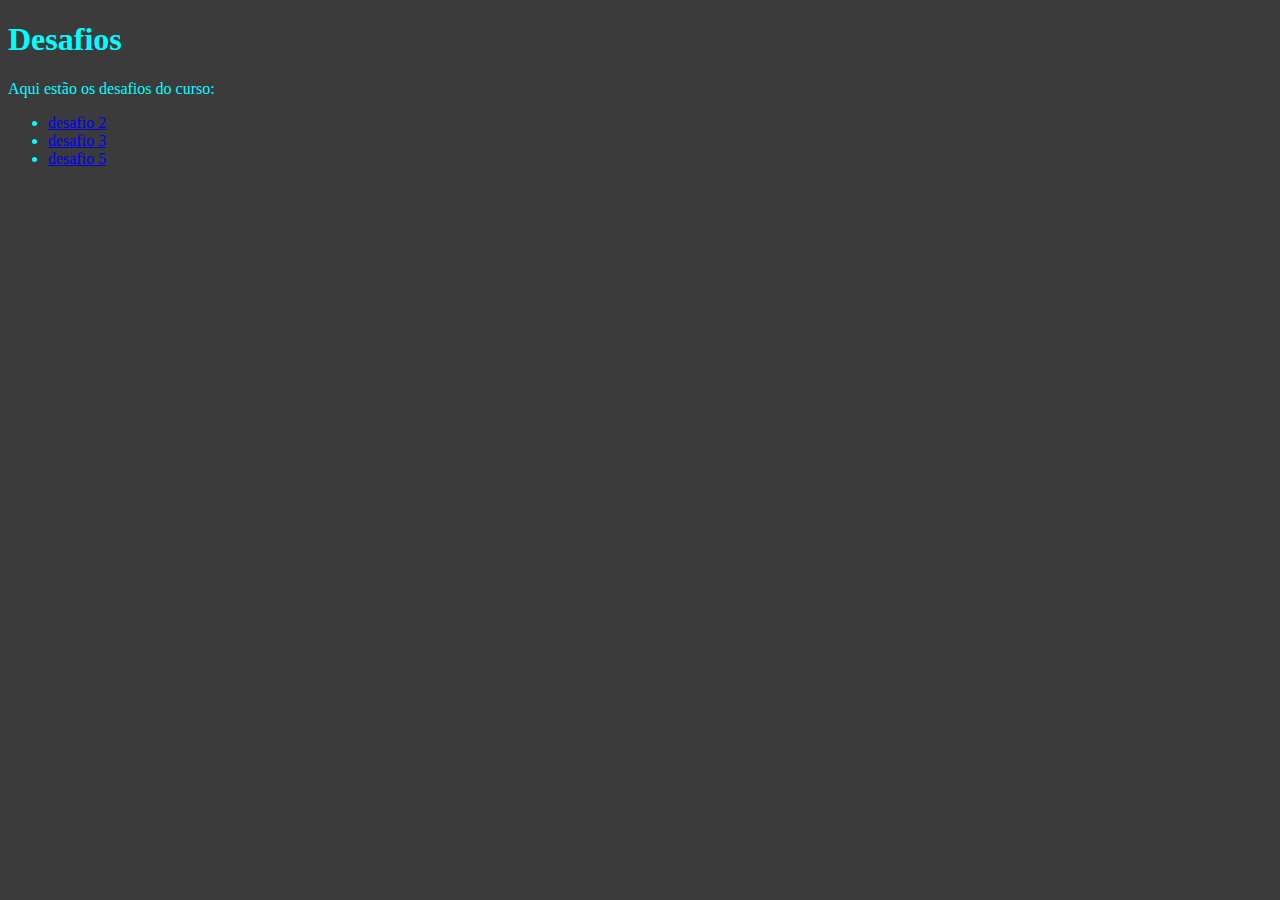
<file: index.html>
<!DOCTYPE html>
<html lang="pt-br">
<head>
    <meta charset="UTF-8">
    <meta name="viewport" content="width=device-width, initial-scale=1.0">
    <title>inicio</title>
    <link rel="shortcut icon" href="src/img/favicon.ico" type="image/x-icon">
    <link rel="stylesheet" href="src/style/style.css">
</head>
<body>
    <h1>Desafios</h1>
    <p>Aqui estão os desafios do curso:
        <ul>
            <li> <a href="desafio2.html">desafio 2</a></li>
            <li><a href="desafio3.html">desafio 3</a></li>
            <li> <a href="desafio5.html">desafio 5</a></li>
        </ul>
    </p>
</body>
</html>
</file>
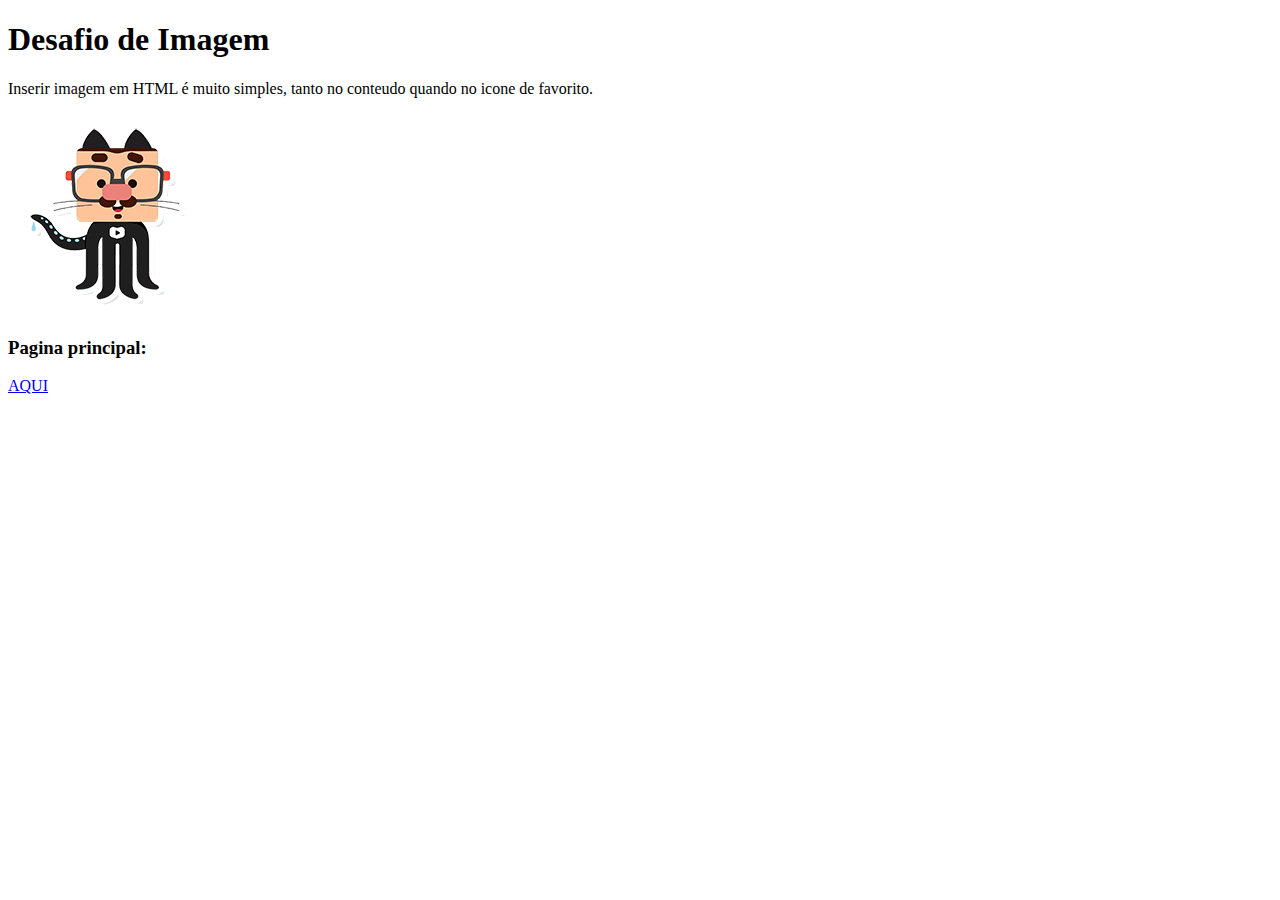
<file: desafio2.html>
<!DOCTYPE html>
<html lang="pt-br">
    <head>
        <meta charset="UTF-8">
        <meta name="viewport" content="width=device-width, initial-scale=1.0">
        <title></title>
        <link rel="shortcut icon" href="src/img/favicon.ico" type="image/x-icon">
    </head>
    <body>
        <h1>Desafio de Imagem</h1>
        <p>Inserir imagem em HTML é muito simples, tanto no conteudo quando no icone de favorito.</p>
        <img src="src/img/desafio2/github-m.png" alt="github img"><br>
        <h3>Pagina principal:</h3> 
        <a href="index.html" >AQUI</a>
    </body>
</html>
</file>
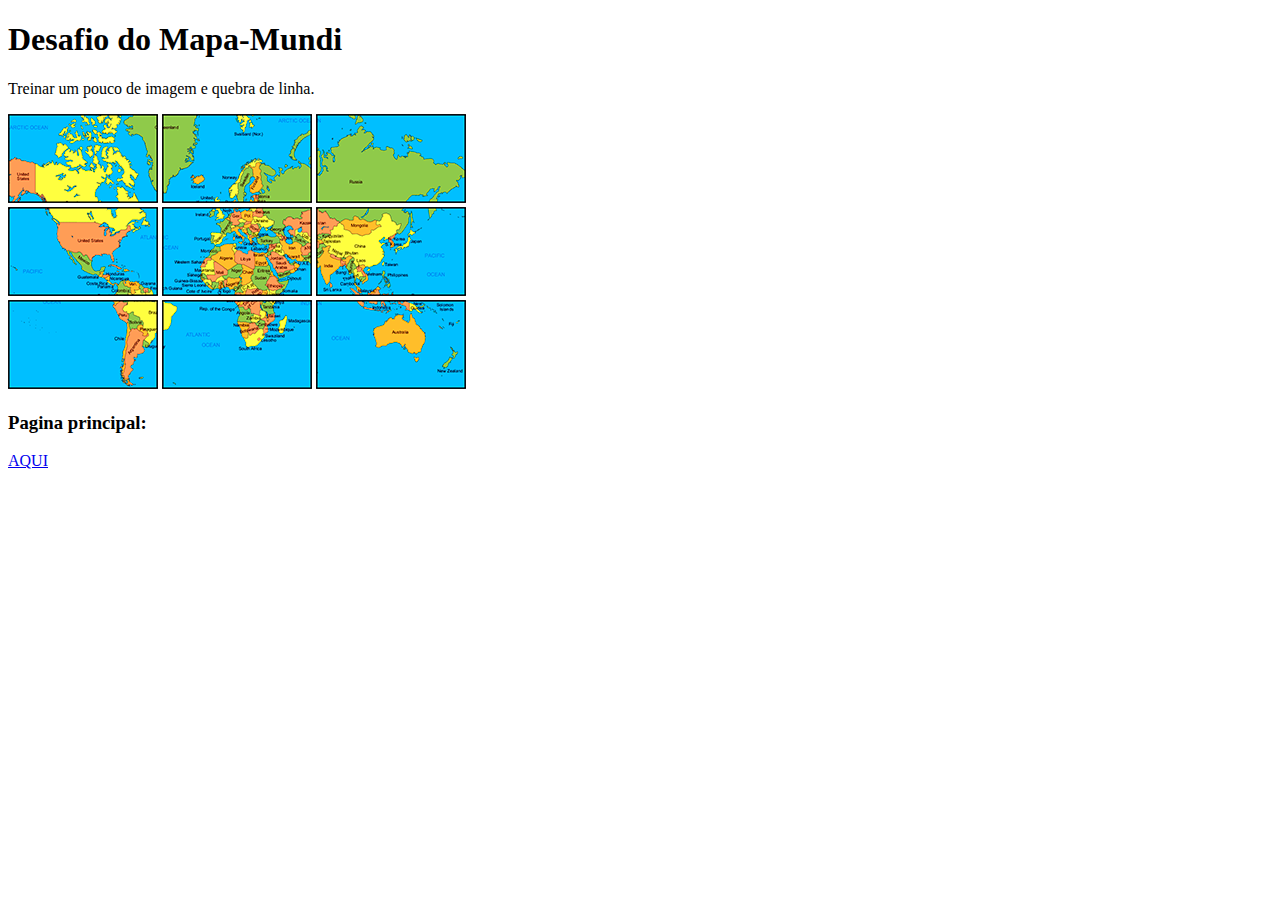
<file: desafio3.html>
<!DOCTYPE html>
<html lang="pt-br">
    <head>
        <meta charset="UTF-8">
        <meta name="viewport" content="width=device-width, initial-scale=1.0">
        <title>Document</title>
        <link rel="shortcut icon" href="src/img/favicon.ico" type="image/x-icon">
    </head>
    <body>
        <h1>Desafio do Mapa-Mundi</h1>
        <p>Treinar um pouco de imagem e quebra de linha.</p>
        <img src="src/img/desafio3/mapa03.png" alt="">
        <img src="src/img/desafio3/mapa07.png" alt="">
        <img src="src/img/desafio3/mapa05.png" alt=""><br>
        <img src="src/img/desafio3/mapa09.png" alt="">
        <img src="src/img/desafio3/mapa01.png" alt="">
        <img src="src/img/desafio3/mapa08.png" alt=""><br>
        <img src="src/img/desafio3/mapa06.png" alt="">
        <img src="src/img/desafio3/mapa02.png" alt="">
        <img src="src/img/desafio3/mapa04.png" alt=""><br>
        <h3>Pagina principal:</h3> 
        <a href="index.html" >AQUI</a>
    </body>
</html>
</file>
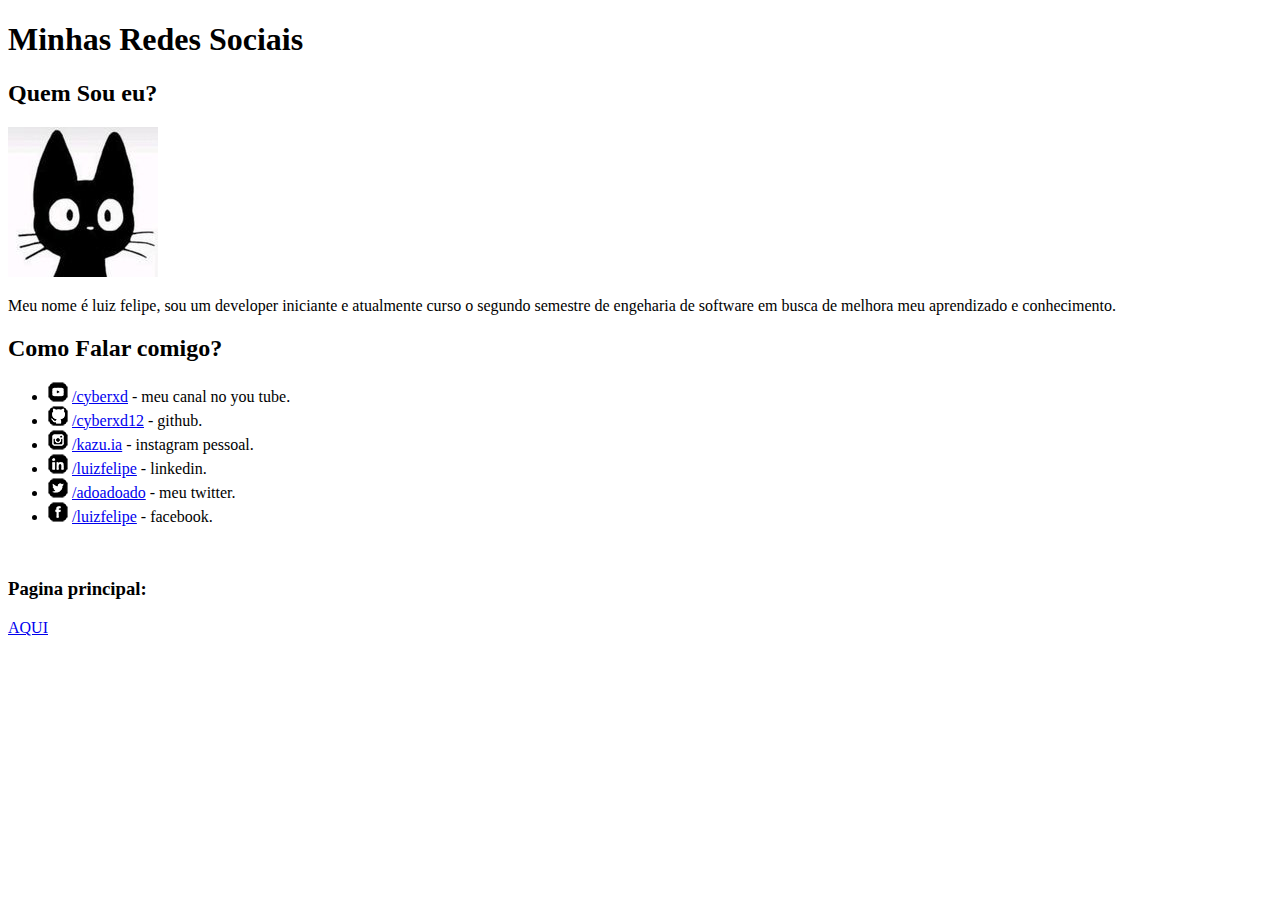
<file: desafio5.html>
<!DOCTYPE html>
<html lang="pt-br">
<head>
    <meta charset="UTF-8">
    <meta name="viewport" content="width=device-width, initial-scale=1.0">
    <title>Document</title>
    <link rel="shortcut icon" href="src/img/favicon.ico" type="image/x-icon">
</head>
<body>
    <h1>Minhas Redes Sociais</h1>
    <h2>Quem Sou eu?</h2>
    <img src="src/img/desafio5/perfil_insta.jpg" width="150px" height="150px">
    <p>Meu nome é luiz felipe, sou um developer iniciante e atualmente curso o segundo semestre de engeharia de software em busca de melhora meu aprendizado e conhecimento.</p>
    <h2>Como Falar comigo?</h2>
    <ul>
        <li><img src="src/img/desafio5/icone-youtube.png" alt="">
            <a href="https://youtube.com/@cyberxd959?si=iOA05fSy-E_f4dt4" target="_blank" rel="external">/cyberxd</a>  - meu canal no you tube.
        </li>
        <li><img src="src/img/desafio5/icone-github.png" alt="">
            <a href="https://github.com/cyberxd12" target="_blank" rel="external">/cyberxd12</a> - github.
        </li>
        <li><img src="src/img/desafio5/icone-instagram.png" alt="">
            <a href="https://www.instagram.com/kazu.ia/" target="_blank" rel="external">/kazu.ia</a> - instagram pessoal.
        </li>
        <li><img src="src/img/desafio5/icone-linkedin.png" alt="">
            <a href="https://www.linkedin.com/in/luizfelipe-1978ba194/" target="_blank" rel="external">/luizfelipe</a> - linkedin.
        </li>
        <li><img src="src/img/desafio5/icone-twitter.png" alt="">
            <a href="https://github.com/cyberxd12" target="_blank" rel="external">/adoadoado</a> - meu twitter.
        </li>
        <li><img src="src/img/desafio5/icone-facebook.png" alt="">
            <a href="https://github.com/cyberxd12" target="_blank" rel="external">/luizfelipe</a>  - facebook.
        </li>
    </ul><br>
    <h3>Pagina principal:</h3> 
    <a href="index.html" >AQUI</a>
</body>
</html>
</file>
<file: src/style/style.css>
body {

    background-color: #3b3b3b;
    color: aqua;
}
</file>
